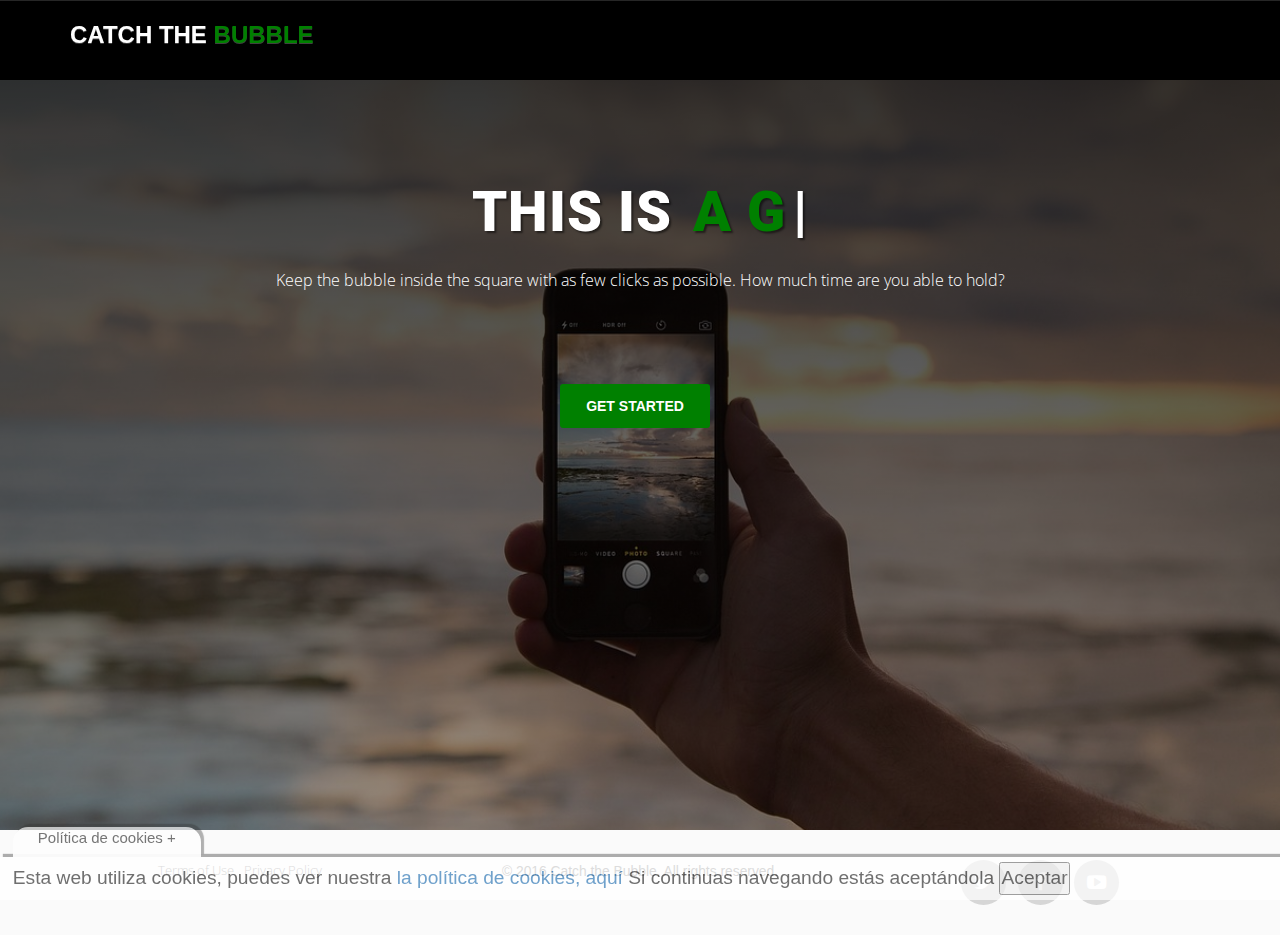
<file: index.html>
<!DOCTYPE html>
<html>
<head>
	<meta charset="utf-8">
	<meta name="viewport" content="width=devidev-width, initial-scale=1.0, maximum-scale=1.0, user-scalable=no">
	<meta http-equiv="X-UA-Compatible" content="IE=edge">
	<title>Catch The Bubble</title>
	<!-- [ FONT-AWESOME ICON ] 
        =========================================================================================================================-->
	<link rel="stylesheet" type="text/css" href="library/font-awesome-4.3.0/css/font-awesome.min.css">
	<!-- [ PLUGIN STYLESHEET ]
        =========================================================================================================================-->
	<link rel="shortcut icon" type="image/x-icon" href="images/icon.png">
	<link rel="stylesheet" type="text/css" href="css/animate.css">
	<link rel="stylesheet" type="text/css" href="css/owl.carousel.css">
        <link rel="stylesheet" type="text/css" href="css/owl.theme.css">
	<link rel="stylesheet" type="text/css" href="css/magnific-popup.css">
	<!-- [ Boot STYLESHEET ]
        =========================================================================================================================-->
	<link rel="stylesheet" type="text/css" href="library/bootstrap/css/bootstrap-theme.min.css">
	<link rel="stylesheet" type="text/css" href="library/bootstrap/css/bootstrap.css">
        <!-- [ DEFAULT STYLESHEET ] 
        =========================================================================================================================-->
	<link rel="stylesheet" type="text/css" href="css/style.css">
        <link rel="stylesheet" type="text/css" href="css/responsive.css">
	<link rel="stylesheet" type="text/css" href="css/color/rose.css">
    <!-- SCRIPT CONTROL DE COOKIES -->
    <script type="text/javascript">
      function controlcookies() {
               // si variable no existe se crea (al clicar en Aceptar)
          localStorage.controlcookie = (localStorage.controlcookie || 0);
       
          localStorage.controlcookie++; // incrementamos cuenta de la cookie
          cookie1.style.display='none'; // Esconde la política de cookies
      }
    </script>
</head>
<body >
<!-- [ LOADERs ]
================================================================================================================================-->	
    <div class="preloader">
    <div class="loader theme_background_color">
        <span></span>
    </div>
</div>
<!-- [ /PRELOADER ]
=============================================================================================================================-->
<!-- [WRAPPER ]
=============================================================================================================================-->
<div class="wrapper">
  <!-- [NAV]
 ============================================================================================================================-->    
   <!-- Navigation
    ==========================================-->
    <nav  class=" nim-menu navbar navbar-default navbar-fixed-top">
      <div class="container">
        <!-- Brand and toggle get grouped for better mobile display -->
        <div class="navbar-header">
          <button type="button" class="navbar-toggle collapsed" data-toggle="collapse" data-target="#bs-example-navbar-collapse-1">
            <span class="sr-only">Toggle navigation</span>
            <span class="icon-bar"></span>
            <span class="icon-bar"></span>
            <span class="icon-bar"></span>
          </button>
            <a class="navbar-brand" href="index.html">Catch The <span class="themecolor">BUBBLE</span></a>
        </div>
        <!-- Collect the nav links, forms, and other content for toggling 
        <div class="collapse navbar-collapse" id="bs-example-navbar-collapse-1">
          <ul class="nav navbar-nav navbar-right">
            <li><a href="#home" class="page-scroll">Home</a></li>
            <li><a href="#one" class="page-scroll">About</a></li>
            <li><a href="#two" class="page-scroll">Our Works</a></li>
            <li><a href="#three" class="page-scroll">Team</a></li>
            <li><a href="#four" class="page-scroll">Inspiration</a></li>
            <li><a href="#five" class="page-scroll">Status</a></li>
            <li><a href="#six" class="page-scroll">Testimonials</a></li>
             <li><a href="#seven" class="page-scroll">Services</a></li>
            <li><a href="#eight" class="page-scroll">Contact</a></li>
          </ul>
        </div>--><!-- /.navbar-collapse -->
      </div><!-- /.container-fluid -->
    </nav>
</div>


   <!-- [/NAV]
 ============================================================================================================================--> 
<!--Código HTML de la política de cookies -->
 
<!--La URL incluida es la parte que se ha de modificar -->
 
<div class="cookiesms" id="cookie1">
Esta web utiliza cookies, puedes ver nuestra  <a href="https://cookie-script.com/cookie-policy-templates/en.html">la política de cookies, aquí</a> 
Si continuas navegando estás aceptándola
<button onclick="controlcookies()">Aceptar</button>
<div  class="cookies2" onmouseover="document.getElementById('cookie1').style.bottom = '0px';">Política de cookies + </div>
</div>
<script type="text/javascript">
if (localStorage.controlcookie>0){ 
document.getElementById('cookie1').style.bottom = '-50px';
}
</script>

   <!-- [/MAIN-HEADING]
 ============================================================================================================================--> 
   <section class="main-heading" id="home">
       <div class="overlay">
           <div class="container">
               <div class="row">
                   <div class="main-heading-content col-md-12 col-sm-12 text-center">
        <h1 class="main-heading-title">This is<span class="main-element themecolor" data-elements=" A game, THE game, CATCH THE BUBBLE"></span></h1>
          <br>
          <p class="main-heading-text">Keep the bubble inside the square with as few clicks as possible. How much time are you able to hold?</p>
        <br>
        <br>
        <br>
        <div class="btn-bar">
          <a href="turtle.html" class="btn btn-custom theme_background_color">Get Started</a>
        </div>
      </div>
               </div>
           </div>
       </div>  
   </section>
 <!-- [/MAIN-HEADING]
 ============================================================================================================================-->
 
 <!-- [FOOTER]
 ============================================================================================================================-->
<footer class="site-footer section-spacing text-center " id="eight">  
  <div class="container">
    <div class="row">
      <div class="col-md-4">
        <p class="footer-links"><a href="#">Terms of Use</a> <a href="#">Privacy Policy</a></p>
      </div>
      <div class="col-md-4"> <small>&copy; 2016 Catch the Bubble. All rights reserved.</small></div>
      <div class="col-md-4"> 
        <!--social-->
        
        <ul class="social">
          <li><a href="https://twitter.com/" target="_blank"><i class="fa fa-twitter "></i></a></li>
          <li><a href="https://www.facebook.com/" target="_blank"><i class="fa fa-facebook"></i></a></li>
          <li><a href="https://www.youtube.com/" target="_blank"><i class="fa fa-youtube-play"></i></a></li>
        </ul>
      </div>
    </div>
  </div>
</footer>
 <!-- [/FOOTER]
 ============================================================================================================================-->
</div>
<!-- [ /WRAPPER ]
=============================================================================================================================-->
	<!-- [ DEFAULT SCRIPT ] -->
	<script src="library/modernizr.custom.97074.js"></script>
	<script src="library/jquery-1.11.3.min.js"></script>
        <script src="library/bootstrap/js/bootstrap.js"></script>
	<script type="text/javascript" src="js/jquery.easing.1.3.js"></script>	
	<!-- [ PLUGIN SCRIPT ] -->
        <script src="library/vegas/vegas.min.js"></script>
	<script src="js/plugins.js"></script>
        <!-- [ TYPING SCRIPT ] -->
         <script src="js/typed.js"></script>
         <!-- [ COUNT SCRIPT ] -->
         <script src="js/fappear.js"></script>
       <script src="js/jquery.countTo.js"></script>
	<!-- [ SLIDER SCRIPT ] -->  
        <script src="js/owl.carousel.js"></script>
         <script src="js/jquery.magnific-popup.min.js" type="text/javascript"></script>
        <script type="text/javascript" src="js/SmoothScroll.js"></script>
        <!-- [ COMMON SCRIPT ] -->
	<script src="js/common.js"></script>


</body>
</html>
</file>
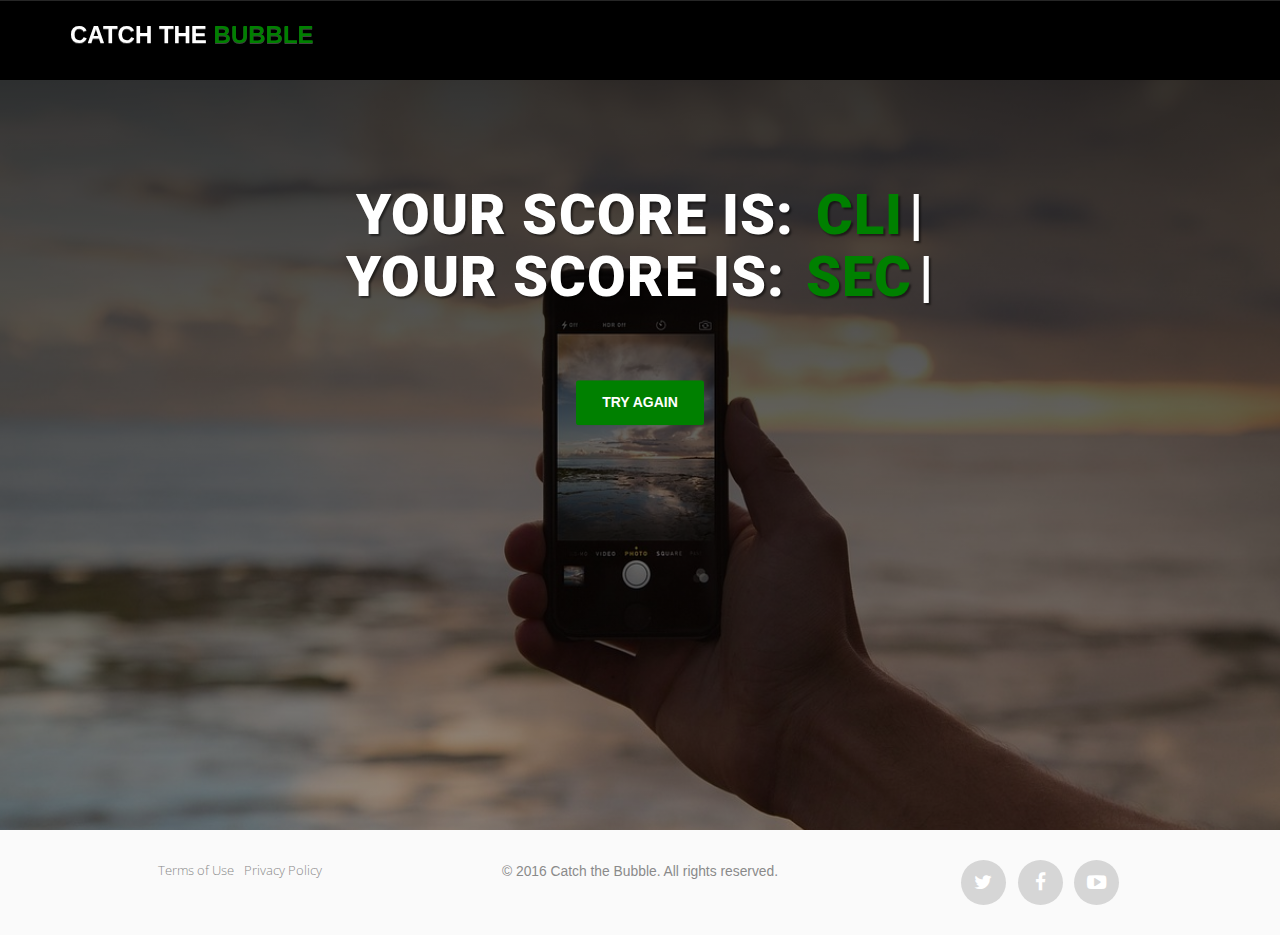
<file: gameOver.html>
<!DOCTYPE html>
<html>
<head>
	<meta charset="utf-8">
	<meta name="viewport" content="width=devidev-width, initial-scale=1.0, maximum-scale=1.0, user-scalable=no">
	<meta http-equiv="X-UA-Compatible" content="IE=edge">
	<title>Catch The Bubble</title>
	<!-- [ FONT-AWESOME ICON ] 
        =========================================================================================================================-->
	<link rel="stylesheet" type="text/css" href="library/font-awesome-4.3.0/css/font-awesome.min.css">
	<!-- [ PLUGIN STYLESHEET ]
        =========================================================================================================================-->
	<link rel="shortcut icon" type="image/x-icon" href="images/icon.png">
	<link rel="stylesheet" type="text/css" href="css/animate.css">
	<link rel="stylesheet" type="text/css" href="css/owl.carousel.css">
        <link rel="stylesheet" type="text/css" href="css/owl.theme.css">
	<link rel="stylesheet" type="text/css" href="css/magnific-popup.css">
	<!-- [ Boot STYLESHEET ]
        =========================================================================================================================-->
	<link rel="stylesheet" type="text/css" href="library/bootstrap/css/bootstrap-theme.min.css">
	<link rel="stylesheet" type="text/css" href="library/bootstrap/css/bootstrap.css">
        <!-- [ DEFAULT STYLESHEET ] 
        =========================================================================================================================-->
	<link rel="stylesheet" type="text/css" href="css/style.css">
        <link rel="stylesheet" type="text/css" href="css/responsive.css">
	<link rel="stylesheet" type="text/css" href="css/color/rose.css">

</head>
<body >
<!-- [ LOADERs ]
================================================================================================================================-->	
    <div class="preloader">
    <div class="loader theme_background_color">
        <span></span>
    </div>
</div>
<!-- [ /PRELOADER ]
=============================================================================================================================-->
<!-- [WRAPPER ]
=============================================================================================================================-->
<div class="wrapper">
  <!-- [NAV]
 ============================================================================================================================-->    
   <!-- Navigation
    ==========================================-->
    <nav  class=" nim-menu navbar navbar-default navbar-fixed-top">
      <div class="container">
        <!-- Brand and toggle get grouped for better mobile display -->
        <div class="navbar-header">
          <button type="button" class="navbar-toggle collapsed" data-toggle="collapse" data-target="#bs-example-navbar-collapse-1">
            <span class="sr-only">Toggle navigation</span>
            <span class="icon-bar"></span>
            <span class="icon-bar"></span>
            <span class="icon-bar"></span>
          </button>
            <a class="navbar-brand" href="index.html">Catch The <span class="themecolor">BUBBLE</span></a>
        </div>
        <!-- Collect the nav links, forms, and other content for toggling 
        <div class="collapse navbar-collapse" id="bs-example-navbar-collapse-1">
          <ul class="nav navbar-nav navbar-right">
            <li><a href="#home" class="page-scroll">Home</a></li>
            <li><a href="#one" class="page-scroll">About</a></li>
            <li><a href="#two" class="page-scroll">Our Works</a></li>
            <li><a href="#three" class="page-scroll">Team</a></li>
            <li><a href="#four" class="page-scroll">Inspiration</a></li>
            <li><a href="#five" class="page-scroll">Status</a></li>
            <li><a href="#six" class="page-scroll">Testimonials</a></li>
             <li><a href="#seven" class="page-scroll">Services</a></li>
            <li><a href="#eight" class="page-scroll">Contact</a></li>
          </ul>
        </div>--><!-- /.navbar-collapse -->
      </div><!-- /.container-fluid -->
    </nav>
</div>


   <!-- [/NAV]
 ============================================================================================================================--> 
    
   <!-- [/MAIN-HEADING]
 ============================================================================================================================--> 
   <section class="main-heading" id="home">
       <div class="overlay">
           <div class="container">
               <div class="row">
                   <div class="main-heading-content col-md-12 col-sm-12 text-center">
        <h1 class="main-heading-title ">Your score is: <span class="main-element themecolor click" data-elements=""></span></h1>
        <h1 class="main-heading-title ">Your score is: <span class="main-element themecolor time" data-elements=""></span></h1>
        <br>
        <br>
        <br>
        <a href="turtle.html" class="btn btn-custom theme_background_color">Try again</a>
        </div>
      </div>
               </div>
           </div>
       </div>  
   </section>
 <!-- [/MAIN-HEADING]
 ============================================================================================================================-->
 
 <!-- [FOOTER]
 ============================================================================================================================-->
<footer class="site-footer section-spacing text-center " id="eight">  
  <div class="container">
    <div class="row">
      <div class="col-md-4">
        <p class="footer-links"><a href="#">Terms of Use</a> <a href="#">Privacy Policy</a></p>
      </div>
      <div class="col-md-4"> <small>&copy; 2016 Catch the Bubble. All rights reserved.</small></div>
      <div class="col-md-4"> 
        <!--social-->
        
        <ul class="social">
          <li><a href="https://twitter.com/" target="_blank"><i class="fa fa-twitter "></i></a></li>
          <li><a href="https://www.facebook.com/" target="_blank"><i class="fa fa-facebook"></i></a></li>
          <li><a href="https://www.youtube.com/" target="_blank"><i class="fa fa-youtube-play"></i></a></li>
        </ul>
      </div>
    </div>
  </div>
</footer>
 <!-- [/FOOTER]
 ============================================================================================================================-->
</div>
<!-- [ /WRAPPER ]
=============================================================================================================================-->
	<!-- [ DEFAULT SCRIPT ] -->
  <script type="text/javascript" src="gameOver.js"></script>
	<script src="library/modernizr.custom.97074.js"></script>
	<script src="library/jquery-1.11.3.min.js"></script>
        <script src="library/bootstrap/js/bootstrap.js"></script>
	<script type="text/javascript" src="js/jquery.easing.1.3.js"></script>	
	<!-- [ PLUGIN SCRIPT ] -->
        <script src="library/vegas/vegas.min.js"></script>
	<script src="js/plugins.js"></script>
        <!-- [ TYPING SCRIPT ] -->
         <script src="js/typed.js"></script>
         <!-- [ COUNT SCRIPT ] -->
         <script src="js/fappear.js"></script>
       <script src="js/jquery.countTo.js"></script>
	<!-- [ SLIDER SCRIPT ] -->  
        <script src="js/owl.carousel.js"></script>
         <script src="js/jquery.magnific-popup.min.js" type="text/javascript"></script>
        <script type="text/javascript" src="js/SmoothScroll.js"></script>
        <!-- [ COMMON SCRIPT ] -->
	<script src="js/common.js"></script>

</body>
</html>
</file>
<file: css/style.css>
/*
++++++++++++++++++++++++++++++++++++++++++++++++++++++
AUTHOR : Vijayan PP
PROJECT : Nim-MUTLIT PURPOSE LANDING PAGE TEMPLATE
VERSION : 1.1
++++++++++++++++++++++++++++++++++++++++++++++++++++++
*/



/*++++++++++++++++++++++++++++++++++++++++++++++++++++++
	INDEX
++++++++++++++++++++++++++++++++++++++++++++++++++++++
	1> IMPORT FONTS
	2> RESET
	3> GENERAL
        4> TYPOGRAPHY
        5> BUTTON
        6> PRELOADER
	7> NAVIGATION
        8> MAIN HEADER
        9> ABOUT US
       10> OUR WORKS
       11> OUR TEAM
       12> INSPIRATION
       13> TESTIMONIAL
       14> OUR STATS      
       15> SERVICES
       16> CONTACT US
       17> SITE-FOOTER
       18> ANIMATION

       
-------------------------------------------------------*/





/*++++++++++++++++++++++++++++++++++++++++++++++++++++++
	IMPORT FONTS
++++++++++++++++++++++++++++++++++++++++++++++++++++++*/
@import url('http://fonts.googleapis.com/css?family=Roboto:400,900italic,900,700italic,700,500italic,500,400italic,300italic,300,100italic,100');
@import url('http://fonts.googleapis.com/css?family=Open+Sans:300italic,400italic,600italic,700italic,800italic,400,300,600,700,800');


/*++++++++++++++++++++++++++++++++++++++++++++++++++++++
	RESET
++++++++++++++++++++++++++++++++++++++++++++++++++++++*/

 
/* CSS para la animación y localización de los DIV de cookies */
 
@keyframes desaparecer
{
0%      {bottom: 0px;}
80%     {bottom: 0px;}
100%        {bottom: -50px;}
}
 
@-webkit-keyframes desaparecer /* Safari and Chrome */
{
0%      {bottom: 0px;}
80%     {bottom: 0px;}
100%        {bottom: -50px;}
}
 
@keyframes aparecer
{
0%      {bottom: -38px;}
10%     {bottom: 0px;}
90%     {bottom: 0px;}
100%        {bottom: -38px;}
}
 
@-webkit-keyframes aparecer /* Safari and Chrome */
{
0%      {bottom: -38px;}
10%     {bottom: 0px;}
90%     {bottom: 0px;}
100%        {bottom: -38px;}
}
#cookiesms1:target {
    display: none;
}
.cookiesms{ 
    width:100%;
    height:43px;
    margin:0 auto;
    padding-left:1%;
        padding-top:5px;
        font-size: 1.2em;
    clear:both;
        font-weight: strong;
color: #333;
bottom:0px;
position:fixed;
left: 0px;
background-color: #FFF;
opacity:0.7;
filter:alpha(opacity=70); /* For IE8 and earlier */
transition: bottom 1s;
-webkit-transition:bottom 1s; /* Safari */
-webkit-box-shadow: 3px -3px 1px rgba(50, 50, 50, 0.56);
-moz-box-shadow:    3px -3px 1px rgba(50, 50, 50, 0.56);
box-shadow:         3px -3px 1px rgba(50, 50, 50, 0.56);
z-index:999999999;
}
 
.cookiesms:hover{
bottom:0px;
}
.cookies2{
background-color: #FFF;
display:inline;
opacity:0.95;
filter:alpha(opacity=95);
position:absolute; 
left:1%; 
top:-30px;
font-size:15px;
height:30px;
padding-left:25px;
padding-right:25px;
-webkit-border-top-right-radius: 15px;
-webkit-border-top-left-radius: 15px;
-moz-border-radius-topright: 15px;
-moz-border-radius-topleft: 15px;
border-top-right-radius: 15px;
border-top-left-radius: 15px;
-webkit-box-shadow: 3px -3px 1px rgba(50, 50, 50, 0.56);
-moz-box-shadow:    3px -3px 1px rgba(50, 50, 50, 0.56);
box-shadow:         3px -3px 1px rgba(50, 50, 50, 0.56);
}
 
/* Fin del CSS para cookies */
 


*{ 
	padding: 0; 
	margin: 0; 
	vertical-align: baseline; 
}

html
{
    -webkit-font-smoothing:antialiased;
}

body,div,dl,dt,dd,ul,ol,li,h1,h2,h3,h4,h5,h6,pre,form,fieldset,p,blockquote,hr,th,td {
	margin:0; 
	padding:0;
}

/*++++++++++++++++++++++++++++++++++++++++++++++++++++++
	GENERAL
++++++++++++++++++++++++++++++++++++++++++++++++++++++*/
body {
	color: #fff;
	font: normal 16px "Roboto", "Helvetica Neue", Helvetica, Arial, sans-serif;
	font-weight: 300;
	background-color: #000;
	overflow-x: hidden;
	line-height: 1.5;
        font-family: 'Lato', sans-serif;
	text-rendering: optimizeLegibility !important;
	-webkit-font-smoothing: antialiased !important;
	
}



h1 strong{
	font-weight: 900;
}
h2{
	;
	line-height: 20px;
	margin:  0;
}
h3{
font-size: 1.2em;
font-weight: 900;
}

h5{
	
	font-weight: 700;
	line-height: 20px;
}
p{
font-family: 'Open Sans', sans-serif;
font-size:0.93em;
}


a{ 
  text-decoration: none !important;
  transition:all 0.3s linear;
  -webkit-transition:all 0.3s linear;
  -moz-transition:all 0.3s linear;
  -ms-transition:all 0.3s linear;
   -o-transition:all 0.3s linear;
  
}
ul
{
    list-style: none;
    margin:0;
    padding:0;
}
.text-capitalize
{
    text-transform: uppercase;
}

p.intro{
	font-size:0.9em;
	margin: 14px 0;
	line-height: 24px;
	font-family: 'Open Sans', sans-serif;
}
.relative
{
    position:relative;
}
.wrapper
{
    width:100%;
    height:100%;
    position:relative;
    
}

.rightText
{
text-align:justify;
}
.leftText
{
  text-align:left;
}
.RightText
{
   text-align:right;
}
.top10
{
    margin-top:1.2em;
}
.top20
{
  margin-top:1.3em;
}
.top30
{
  margin-top:2em;
}
.top40
{
    margin-top:2.2em;
}

.margin-top {
	margin-top: 30px;
}
.margin-bottom {
	margin-bottom: 30px;
}

.a-slog {
	font-size:0.93em;
	max-width: 450px;
	margin:0 auto;
        padding-top:10px;
}

.gap
{
    width:100%;
    height:2em;
}
.title {
	font-weight: 700;
	letter-spacing: 0.02em;
	text-transform: uppercase;
	font-family: 'Roboto Slab', serif;
	margin-bottom: 20px;
}
.scroll-block {
  height: 100%;
  overflow-x: hidden;
  overflow-y: auto;
  -webkit-overflow-scrolling: touch;
}
/*	TYPOGRAPHY
------------------------------*/
h1, h2, h3, h4, h5, h6,
.h1, .h2, .h3, .h4, .h5, .h6{
	font-family: 'Roboto', sans-serif;
	margin: 0;
}

/*	BUTTON
------------------------------*/
.btn {
    font-size: 14px;
    font-family: 'Source Sans Pro', sans-serif;
    text-transform: uppercase;
    border-radius: 0;
}
.btn:focus,.btn:active {
    outline: none;
    color: #ffffff;
}
.btn-custom{
	border-radius: 3px;
	padding: 0.8em 1.8em;
	color: #fff;
	font-weight: 700;
	-webkit-transition: all .5s ease-out;
	-moz-transition: all .5s ease-out;
	transition: all .5s ease-out;
	text-transform: uppercase;
}
.btn-custom:hover,.btn-custom:focus{
    color: #fff;
}
.btn-custom-outline {
	border-radius: 3px;
	padding: 0.8em 1.8em;
	color: #fff;
	font-weight: 700;
	-webkit-transition: all .5s ease-out;
	transition: all .5s ease-out;
	text-transform: uppercase;
	background-color: transparent;
	border-color: #ffffff;
}
.btn-custom-outline:hover,.btn-custom-outline:focus{
	color: #ffffff;
	background-color: rgba(255,255,255,.5);
}
.btn-bar a{
	margin-right: 10px;
}

/*	PRELOADER
------------------------------*/

div.preloader {
    position: fixed;
    left: 0;
    top: 0;
    z-index: 9999;
    width: 100%;
    height: 100%;
    overflow: visible;
    background-color: #f7f7f7;
}

@-webkit-keyframes loader {
    0%, 10%, 100% {
        width: 80px;
        height: 80px;
    }
    65% {
        width: 150px;
        height: 150px;
    }
}

@keyframes loader {
    0%, 10%, 100% {
        width: 80px;
        height: 80px;
    }
    65% {
        width: 150px;
        height: 150px;
    }
}

.loader {
    position: absolute;
    top: 50%;
    left: 50%;
    width: 80px;
    height: 80px;
    -webkit-transform: translate(-50%, -50%) rotate(45deg) translate3d(0, 0, 0);
    transform: translate(-50%, -50%) rotate(45deg) translate3d(0, 0, 0);
    -webkit-animation: loader 1.2s infinite ease-in-out;
    animation: loader 1.2s infinite ease-in-out;
    border-radius:50%;
    -webkit-border-radius:50%;
    -moz-border-radius:50%;
}

.loader span {
    position: absolute;
    display: block;
    width: 40px;
    height: 40px;
    left:50%;
    margin-left:-20px;
    top:50%;
    margin-top:20px;
    border-radius:50%;
    -webkit-animation: loaderBlock 1.2s infinite ease-in-out both;
    animation: loaderBlock 1.2s infinite ease-in-out both;
    background:#000;
}

.loader span:nth-child(1) {
    top: 0;
    left: 0;
}

.loader span:nth-child(2) {
    top: 0;
    right: 0;
    -webkit-animation: loaderBlockInverse 1.2s infinite ease-in-out both;
    animation: loaderBlockInverse 1.2s infinite ease-in-out both;
}

.loader span:nth-child(3) {
    bottom: 0;
    left: 0;
    -webkit-animation: loaderBlockInverse 1.2s infinite ease-in-out both;
    animation: loaderBlockInverse 1.2s infinite ease-in-out both;
}

.loader span:nth-child(4) {
    bottom: 0;
    right: 0;
}


/*	RAMSH-STYLE STARTS HERE
------------------------------*/
 
/* Navigation */
.nim-menu{
	padding: 10px;
	transition: all 0.8s;
        background:#000;
        border-bottom:none;
        transition:all 0.4s ease-in;
        -webkit-transition:all 0.4s ease-in;
        -moz-transition:all 0.4s ease-in;
        -ms-transition:all 0.4s ease-in;
         
}

.nim-menu a.navbar-brand {
text-transform: uppercase;
font-size: 1.5em;
font-weight: 900;
color:#fff;
}



.nim-menu.navbar-default .navbar-nav > li > a {
	
	color: #fafafa;
	letter-spacing: 1px;
        font-size:.73em;
       //text-shadow:1px 0px rgba(0,0,0,0.5);
}

.navbar-default .navbar-nav > .active > a, 
.navbar-default .navbar-nav > .active > a:hover, 
.navbar-default .navbar-nav > .active > a:focus {
	
	background-color: transparent;
	font-weight: 700;
        
}

.navbar-toggle {
	border-radius:20%;
        transition:all 1s;
        
	}
.navbar-default .navbar-toggle:hover, 
.navbar-default .navbar-toggle:focus {
	box-shadow:2px 2px 3px 3px rgba(0,0,0,0.4);
        -webkit-box-shadow:2px 2px 3px 3px rgba(0,0,0,0.4);
        -moz-box-shadow:2px 2px 3px 3px rgba(0,0,0,0.4);
        -ms-box-shadow:2px 2px 3px 3px rgba(0,0,0,0.4);
	}
.navbar-default .navbar-toggle:hover>.icon-bar {
	background-color: #FFF;
	}
        
        
       
/*	MAIN HEADING
------------------------------*/



.main-heading
{
   background: url(../images/main.jpg) center center no-repeat;
	background-size:cover;
	background-attachment: fixed;
	color: #cfcfcf;
        margin-top:80px;
}

.overlay{
	background: -moz-linear-gradient(top,  rgba(0,0,0,0.8) 0%, rgba(0,0,0,0.73) 17%, rgba(0,0,0,0.66) 35%, rgba(0,0,0,0.55) 62%, rgba(0,0,0,0.4) 100%); /* FF3.6+ */
	background: -webkit-gradient(linear, left top, left bottom, color-stop(0%,rgba(0,0,0,0.8)), color-stop(17%,rgba(0,0,0,0.73)), color-stop(35%,rgba(0,0,0,0.66)), color-stop(62%,rgba(0,0,0,0.55)), color-stop(100%,rgba(0,0,0,0.4))); /* Chrome,Safari4+ */
	background: -webkit-linear-gradient(top,  rgba(0,0,0,0.8) 0%,rgba(0,0,0,0.73) 17%,rgba(0,0,0,0.66) 35%,rgba(0,0,0,0.55) 62%,rgba(0,0,0,0.4) 100%); /* Chrome10+,Safari5.1+ */
	background: -o-linear-gradient(top,  rgba(0,0,0,0.8) 0%,rgba(0,0,0,0.73) 17%,rgba(0,0,0,0.66) 35%,rgba(0,0,0,0.55) 62%,rgba(0,0,0,0.4) 100%); /* Opera 11.10+ */
	background: -ms-linear-gradient(top,  rgba(0,0,0,0.8) 0%,rgba(0,0,0,0.73) 17%,rgba(0,0,0,0.66) 35%,rgba(0,0,0,0.55) 62%,rgba(0,0,0,0.4) 100%); /* IE10+ */
	background: linear-gradient(to bottom,  rgba(0,0,0,0.8) 0%,rgba(0,0,0,0.73) 17%,rgba(0,0,0,0.66) 35%,rgba(0,0,0,0.55) 62%,rgba(0,0,0,0.4) 100%); /* W3C */
	filter: progid:DXImageTransform.Microsoft.gradient( startColorstr='#cc000000', endColorstr='#66000000',GradientType=0 ); /* IE6-9 */
	//background-attachment: fixed;
        height:auto;
        height:100%;
        position:relative;
}

.overlay > .container
{
    padding:170px 0px;    
}

.main-heading >.overlay
{
    height: 750px;
}
p.lead
{
   position:relative;
   top:5px;
   color:#e3e3e3;
   font-size:0.93em;
   
}

.main-heading-content {
	-webkit-transform: translateY(-50%);
	-ms-transform: translateY(-50%);
	transform: translateY(-50%);
	position: absolute;
	top: 30%;
	left: 0;
	right: 0;
}

.main-heading-title {
	font-weight: 900;
	color: #ffffff;
	text-transform: uppercase;
	font-size:3.5em;
	text-shadow: rgba(0,0,0,0.498039) 2px 2px 2px;
	letter-spacing: 0.02em;
	
}
.main-heading-title span {
	margin-left: 6px;
}
.main-heading-text {
	font-size: 16px;
	color: #ffffff;
	margin-bottom: 20px;
}
.main-cursor {
	opacity: 1;
	-webkit-animation: blink .6s infinite;
	-moz-animation: blink .6s infinite;
	-ms-animation: blink .6s infinite;
	-o-animation: blink .6s infinite;
	animation: blink .6s infinite;
}

/*----------------ABOUT US

-------------------------------------------------------*/
.aboutus>.container
{
    padding:60px 0px;
  
}



 .about-box {
	overflow: hidden;
	clear: both;
	margin-bottom: 30px;
}
.about-box i {
	font-size: 36px;
}
.about-box .about-line {
	border-left: 1px solid #eee;
	border-right: 1px solid #eee;
}
.about-box h4
{
    padding-top:10px;
}
.about-box p{
	font-size:0.93em;
        padding-top:10px;
}

/*----------------OUR WORKS

-------------------------------------------------------*/

.recent-works>.container
{
    padding:70px 0px;
}

.item-img-wrap{
    position: relative;
    text-align: center;
    overflow: hidden;
}
.item-img-wrap img{
    -webkit-transition:all 200ms linear; 
    -moz-transition:all 200ms linear; 
    -o-transition:all 200ms linear; 
    -ms-transition:all 200ms linear; 
    transition:all 200ms linear; 
   
}
.item-img-overlay{
    position: absolute;
    width:100%;
    height: 100%;
    left: 0;
    top: 0;
    
}
.item-img-overlay span{
    width: 100%;
    height: 100%;
    position: absolute;
    top: 0;
    left: 0;
    background:#222 url("../images/plus.png") center center no-repeat;
    -ms-filter: "progid:DXImageTransform.Microsoft.Alpha(Opacity=0)";
    filter: alpha(opacity=0);
    opacity: 0;
    z-index:99;
    -webkit-transition: opacity 250ms linear;
    transition: opacity 250ms linear;
}
.item-img-wrap:hover .item-img-overlay span{
    opacity: 0.6;
   
}
.item-img-wrap:hover img{
    -moz-transform: scale(1.1); 
    -webkit-transform: scale(1.1); 
    -o-transform: scale(1.1); 
    transform: scale(1.1); 
}

.work-desc{
    width: 100%;
    padding: 10px 20px;
    border-top: none;
    -webkit-border-bottom-right-radius: 5px;
	-webkit-border-bottom-left-radius: 5px;
	-moz-border-radius-bottomright: 5px;
	-moz-border-radius-bottomleft: 5px;
	border-bottom-right-radius: 5px;
	border-bottom-left-radius: 5px;
    position: relative;
}
.work-desc h3{
    margin: 0;
    padding: 0;
    font-size: 0.93em;
    font-weight: 700;
    text-transform: capitalize;
    font-family: 'Roboto Slab', serif;
    margin-bottom: 5px;
    
}

.work-desc h3 a
{
    color:#fff;
}
.work-desc span {
	margin-top: 10px;
        font-size:0.82em;
}



/*----------------OUR TEAM

-------------------------------------------------------*/
.our-team>.container
{
    padding:70px 0px;
}

.our-team h4  {
    font-family: 'Roboto Slab', serif;
   }

.our-team h4,.our-team h5
{
    padding-top:15px;
}
.our-team p{
	font-size:0.83em;
        padding-top:15px;
}
.list-inline a
{
    color:#000;
}

/*----------------INSPIRATION

-------------------------------------------------------*/
.inspiration
{
 background:url("../images/img-1.jpg");
 background-position: center center;
 background-attachment: fixed;
 background-size:cover;
}
.inspiration >.overlay.container
{
    padding:80px 0px;
}

.subheading h4 {
	color: #ffffff;
	font-style: italic;
	font-family: 'Roboto Slab', serif;
}
.intermediate-container .heading h2 {
	font-size: 40px;
	line-height: 47px;
	text-transform: uppercase;
	margin-top: 30px;
	color: #ffffff;
	margin-bottom: 20px;
	font-weight: 700;
}

/*	TESTIMONIAL
------------------------------*/
.client-testimonial
{
 background:url("../images/img-2.jpg");
 background-position: center center;
 background-attachment: fixed;
 background-size:cover;
}

.client-testimonial .container
{
 padding:70px 0px;
}


#testimonial {
	padding: 30px 0;
}
#testimonial .item{
    display: block;
    width: 100%;
    height: auto;
}

#testimonial .item p {
	font-weight: 400;
	margin: 30px 0;
	color: #d1d1d1;
}

/*	STATS
------------------------------*/
.our-stats {
    background: #35434f;
}

.our-stats>.container
{
    padding:60px 0px;
}

.our-stat-icon .fa {
    font-size: 60px;
    color: #fff;
    line-height: 90px;
}

.our-stat-info span {
    color: #fff;
    font-size: 32px;
    margin: 1em 0;
    line-height: 60px;
}

.our-stat-info h5 {
    color: #fff;
    line-height: 3em;
    text-transform: uppercase;
    letter-spacing: 0.05em;
    margin: 0 0;
}

/*  Services
----------------------------------------------------------------------------- */
.services >.container
{
    padding:60px;
}

.nim-service i.fa {
	float: left;
	font-size:1.6em;
	width: 70px;
        height:70px;
        background:#000;
        border-radius:50%;
        color:#fff; 
        text-align: center;
        padding-top:25px;
        transition:all 200ms ease-in;
        -webkit-transition:all 200ms ease-in;
        -moz-transition:all 200ms ease-in;
        -ms-transition:all 200ms ease-in;
}
.nim-service .nim-service-detail {
	margin-left:90px;
}
.nim-service .nim-service-detail h4 {
font-family: 'Roboto Slab', serif;
}
.nim-service .nim-service-detail p {
	color: #9aa7af;
        margin-top:10px;
        font-size:0.83em;
        color:#202020;
}

.nim-service:hover>i.fa
{
    background:#fff;
    color:#000;
    box-shadow:2px 3px 5px 8px rgba(0,0,0,0.3);
    -webkit-box-shadow:2px 3px 5px 2px rgba(0,0,0,0.3);
    -moz-box-shadow:2px 3px 5px 2px rgba(0,0,0,0.3);
    -ms-box-shadow:2px 3px 5px 2px rgba(0,0,0,0.3);
}

/*----------------CONTACTUS

-------------------------------------------------------*/
.sub-form
{
    background:#222;
}
.sub-form>.container
{
    padding:80px 0px;
}

.form-control::-webkit-input-placeholder {
 color: #8A8A8A;
}
 .form-control:-moz-placeholder {
 color: #8A8A8A;
}
 .form-control::-moz-placeholder {
 color: #8A8A8A;
}
 .form-control:-ms-input-placeholder {
 color: #8A8A8A;
}

.form-control {
  background-color: #222;
  color: #4c4c4c;
  box-shadow: none;
  height: 60px;
  font-weight: 400;
  font-size: 16px;
  padding: 0 1.5em;
}
#mc-form
{
    margin-top:50px;
    margin-left:auto;
    margin-right:auto;
    
}

.form-control:focus {
  border-color: #fa5454;
  outline: 0;
  box-shadow: none;
}

.center-block
{
    margin-left:auto;
    margin-right:auto;
}

.sub-form .btn
{ 
    padding: 1em; 
}

#mc-form .btn-default
{
    height: 60px;
}

#mc-notification {
  margin: 0.75em 0 0;
  font-weight: 400;
  color: #8A8A8A;
  font-size: 17px;
}

.error { color: #FF4C4C !important; }

.valid { color: #4CAF50 !important; }

.error i,
.valid i { padding-right: .5em; }

/*----------------SITE FOOTER

-------------------------------------------------------*/
.site-footer
{
    background:#fafafa;
    font-size:0.93em;
}
.site-footer >.container
{
    padding:30px 0px;
}

.site-footer small
{ 
    display: inline-block;
}

.footer-links,.site-footer small
{ 
    margin: 0 0 .75em;
}

.site-footer small,.footer-links a
{
  color: #8A8A8A;
  font-weight: 300;
  font-size:0.93em;
}

.footer-links a:hover
{ 
    color: #fa5454;
}

.footer-links a:first-child 
{
    padding-right: .4em;
}

/*----------------SOCIAL

-------------------------------------------------------*/

.social li {
  display: inline-block;
  padding-right: .5em;
  text-align: center;
}

.social li:last-child { padding-right: 0; }

.social li a {
  display: block;
  width: 45px;
  height: 45px;
  line-height: 45px;
  color: #fff;
  border-radius: 50%;
  position: relative;
  transition: all .8s ease;
  font-size: 1.3em;
  background: #D6D6D6;
}

.social li a:hover {

  background:#000;
}


/*----------------ANIMATIONS

-------------------------------------------------------*/
@-webkit-keyframes blink {
    0% { opacity: 1; }
    50% { opacity: 1; }
    50.01% { opacity: 0; }
    100% { opacity: 0; }
}
@-moz-keyframes blink {
    0% { opacity: 1; }
    50% { opacity: 1; }
    50.01% { opacity: 0; }
    100% { opacity: 0; }
}
@-ms-keyframes blink {
    0% { opacity: 1; }
    50% { opacity: 1; }
    50.01% { opacity: 0; }
    100% { opacity: 0; }
}
@-o-keyframes blink {
    0% { opacity: 1; }
    50% { opacity: 1; }
    50.01% { opacity: 0; }
    100% { opacity: 0; }
}
@keyframes blink {
    0% { opacity: 1; }
    50% { opacity: 1; }
    50.01% { opacity: 0; }
    100% { opacity: 0; }
}
</file>
<file: css/responsive.css>
/*
++++++++++++++++++++++++++++++++++++++++++++++++++++++
[ RESPONSIVE STYLESHEET ]
AUTHOR : VIJAYAN PP
PROJECT : Nim
VERSION : 1.1
++++++++++++++++++++++++++++++++++++++++++++++++++++++
*/


/*......................................................
	DESKTOP LAYOUT
........................................................*/
@media only screen and (max-width: 900px){
    .ramsh-menu ul li:last-child::after{
        display:none;
    }
    
}


/*......................................................
	MOBILE LAYOUT
........................................................*/
</file>
<file: css/color/rose.css>
/*
++++++++++++++++++++++++++++++++++++++++++++++++++++++
AUTHOR : Vijayan PP
PROJECT :Nim
VERSION : 1.1
++++++++++++++++++++++++++++++++++++++++++++++++++++++
*/

.themecolor
{
    color:green;/*Defines the theme color*/
}

.theme_background_color,#downloadbt:hover
{
    background-color:green; /*Defines the theme bakcground color*/
}

.borderColor
{
    border-color:#000;/*Defines the color of the border*/
}
.nim-menu.navbar-default .navbar-nav > li > a:hover
 {
color:#f8198d;
}
.social li a:hover
{
    color:#f8198d;
}
.sub-footer
{
    border-top-color:#f8198d;
}

.work-desc
{
    background:#f8198d;
}
.work-desc h3
{
    color:#fff;
}


.black
{
    color:#000;
}

.white
{
    color:#fff;
}
.black-background
{
    background-color:#000;
}

.white-background
{
    background-color:#fff;
}

.grey
{
    color:#676565;
}
.grey_background_color
{
    background-color:#676565;
}

.sectionTitle hr
{
  border-color:#f8198d; 
}

.sectionTitle .line{
    border-color:#fff;
}

.sectionTitle .line hr
{
    border-color:#dbdbdb;
}

ol.type li a:hover{ color:#f8198d;}

.ramsh-menu.navbar-default .navbar-nav > li > a:hover,a.fa.fa-angle-down:hover,.navbar-default .navbar-nav > .active > a,.navbar-default .navbar-nav > .active > a:hover, 
.navbar-default .navbar-nav > .active > a:focus
{
    color:#f8198d;
}

.navbar-toggle
{
 
 color:#f8198d;
}

.owl-theme .owl-controls .owl-page.active span, 
.owl-theme .owl-controls.clickable .owl-page:hover span,#contactbtn:hover {
	
	background:#f8198d;
}
.owl-theme .owl-controls .owl-page.active span{
	background:#f8198d;
}
</file>
